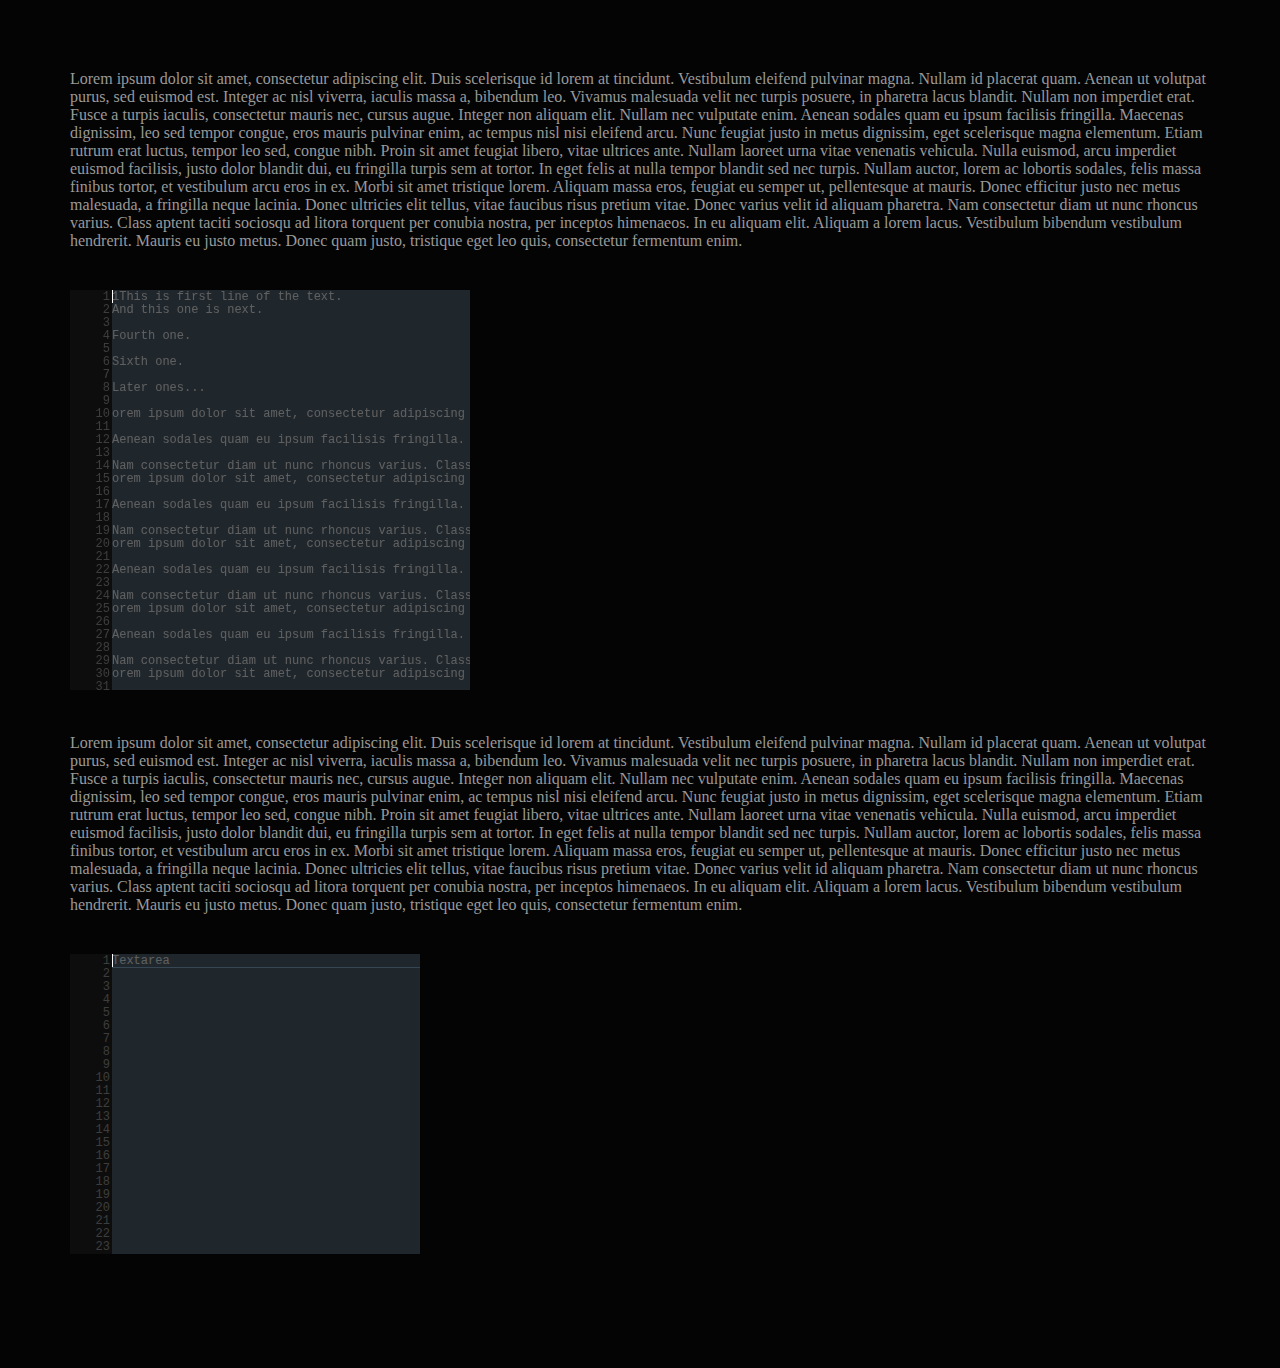
<file: index.html>
<!DOCTYPE html>
<html lang="en">
<head>
<meta charset="utf-8">
<meta http-equiv="X-UA-Compatible" content="IE=edge">
<meta name="viewport" content="width=device-width, initial-scale=1">
<title>js-dom-notepad - simple JavaScript text editor that replaces textarea</title>
<link href="src/js-dom-notepad.css" rel="stylesheet">
<style>
    body { margin:40px; padding:30px; background: #040404; color: #999999;}
    textarea { margin:0; padding:0; border:0; }
</style>
</head>
<body>
<div style="margin-bottom:20px">
Lorem ipsum dolor sit amet, consectetur adipiscing elit. Duis scelerisque id lorem at tincidunt. Vestibulum eleifend pulvinar magna. Nullam id placerat quam. Aenean ut volutpat purus, sed euismod est. Integer ac nisl viverra, iaculis massa a, bibendum leo. Vivamus malesuada velit nec turpis posuere, in pharetra lacus blandit. Nullam non imperdiet erat. Fusce a turpis iaculis, consectetur mauris nec, cursus augue. Integer non aliquam elit. Nullam nec vulputate enim.

Aenean sodales quam eu ipsum facilisis fringilla. Maecenas dignissim, leo sed tempor congue, eros mauris pulvinar enim, ac tempus nisl nisi eleifend arcu. Nunc feugiat justo in metus dignissim, eget scelerisque magna elementum. Etiam rutrum erat luctus, tempor leo sed, congue nibh. Proin sit amet feugiat libero, vitae ultrices ante. Nullam laoreet urna vitae venenatis vehicula. Nulla euismod, arcu imperdiet euismod facilisis, justo dolor blandit dui, eu fringilla turpis sem at tortor. In eget felis at nulla tempor blandit sed nec turpis. Nullam auctor, lorem ac lobortis sodales, felis massa finibus tortor, et vestibulum arcu eros in ex. Morbi sit amet tristique lorem. Aliquam massa eros, feugiat eu semper ut, pellentesque at mauris. Donec efficitur justo nec metus malesuada, a fringilla neque lacinia. Donec ultricies elit tellus, vitae faucibus risus pretium vitae. Donec varius velit id aliquam pharetra.

Nam consectetur diam ut nunc rhoncus varius. Class aptent taciti sociosqu ad litora torquent per conubia nostra, per inceptos himenaeos. In eu aliquam elit. Aliquam a lorem lacus. Vestibulum bibendum vestibulum hendrerit. Mauris eu justo metus. Donec quam justo, tristique eget leo quis, consectetur fermentum enim. 
</div>
<div style="margin-top:40px; margin-bottom:40px">
  <textarea style="width:400px;height:400px; margin:0" id="notepad"></textarea>
</div>
<div style="margin-bottom:20px">
Lorem ipsum dolor sit amet, consectetur adipiscing elit. Duis scelerisque id lorem at tincidunt. Vestibulum eleifend pulvinar magna. Nullam id placerat quam. Aenean ut volutpat purus, sed euismod est. Integer ac nisl viverra, iaculis massa a, bibendum leo. Vivamus malesuada velit nec turpis posuere, in pharetra lacus blandit. Nullam non imperdiet erat. Fusce a turpis iaculis, consectetur mauris nec, cursus augue. Integer non aliquam elit. Nullam nec vulputate enim.

Aenean sodales quam eu ipsum facilisis fringilla. Maecenas dignissim, leo sed tempor congue, eros mauris pulvinar enim, ac tempus nisl nisi eleifend arcu. Nunc feugiat justo in metus dignissim, eget scelerisque magna elementum. Etiam rutrum erat luctus, tempor leo sed, congue nibh. Proin sit amet feugiat libero, vitae ultrices ante. Nullam laoreet urna vitae venenatis vehicula. Nulla euismod, arcu imperdiet euismod facilisis, justo dolor blandit dui, eu fringilla turpis sem at tortor. In eget felis at nulla tempor blandit sed nec turpis. Nullam auctor, lorem ac lobortis sodales, felis massa finibus tortor, et vestibulum arcu eros in ex. Morbi sit amet tristique lorem. Aliquam massa eros, feugiat eu semper ut, pellentesque at mauris. Donec efficitur justo nec metus malesuada, a fringilla neque lacinia. Donec ultricies elit tellus, vitae faucibus risus pretium vitae. Donec varius velit id aliquam pharetra.

Nam consectetur diam ut nunc rhoncus varius. Class aptent taciti sociosqu ad litora torquent per conubia nostra, per inceptos himenaeos. In eu aliquam elit. Aliquam a lorem lacus. Vestibulum bibendum vestibulum hendrerit. Mauris eu justo metus. Donec quam justo, tristique eget leo quis, consectetur fermentum enim. 
</div>
<div style="margin-top:40px; margin-bottom:40px">
  <textarea style="width:350px;height:300px; margin:0" id="notepad2">Textarea</textarea>
</div>
</body>
<script src="src/js-dom-helper.js"></script>
<script src="src/js-dom-notepad.js"></script>
<script>
    $.on("documentload", function() {
        $('notepad').html(
`1This is first line of the text.
And this one is next.

Fourth one.

Sixth one.

Later ones...

orem ipsum dolor sit amet, consectetur adipiscing elit. Duis scelerisque id lorem at tincidunt. Vestibulum eleifend pulvinar magna. Nullam id placerat quam. Aenean ut volutpat purus, sed euismod est. Integer ac nisl viverra, iaculis massa a, bibendum leo. Vivamus malesuada velit nec turpis posuere, in pharetra lacus blandit. Nullam non imperdiet erat. Fusce a turpis iaculis, consectetur mauris nec, cursus augue. Integer non aliquam elit. Nullam nec vulputate enim.

Aenean sodales quam eu ipsum facilisis fringilla. Maecenas dignissim, leo sed tempor congue, eros mauris pulvinar enim, ac tempus nisl nisi eleifend arcu. Nunc feugiat justo in metus dignissim, eget scelerisque magna elementum. Etiam rutrum erat luctus, tempor leo sed, congue nibh. Proin sit amet feugiat libero, vitae ultrices ante. Nullam laoreet urna vitae venenatis vehicula. Nulla euismod, arcu imperdiet euismod facilisis, justo dolor blandit dui, eu fringilla turpis sem at tortor. In eget felis at nulla tempor blandit sed nec turpis. Nullam auctor, lorem ac lobortis sodales, felis massa finibus tortor, et vestibulum arcu eros in ex. Morbi sit amet tristique lorem. Aliquam massa eros, feugiat eu semper ut, pellentesque at mauris. Donec efficitur justo nec metus malesuada, a fringilla neque lacinia. Donec ultricies elit tellus, vitae faucibus risus pretium vitae. Donec varius velit id aliquam pharetra.

Nam consectetur diam ut nunc rhoncus varius. Class aptent taciti sociosqu ad litora torquent per conubia nostra, per inceptos himenaeos. In eu aliquam elit. Aliquam a lorem lacus. Vestibulum bibendum vestibulum hendrerit. Mauris eu justo metus. Donec quam justo, tristique eget leo quis, consectetur fermentum enim. 
orem ipsum dolor sit amet, consectetur adipiscing elit. Duis scelerisque id lorem at tincidunt. Vestibulum eleifend pulvinar magna. Nullam id placerat quam. Aenean ut volutpat purus, sed euismod est. Integer ac nisl viverra, iaculis massa a, bibendum leo. Vivamus malesuada velit nec turpis posuere, in pharetra lacus blandit. Nullam non imperdiet erat. Fusce a turpis iaculis, consectetur mauris nec, cursus augue. Integer non aliquam elit. Nullam nec vulputate enim.

Aenean sodales quam eu ipsum facilisis fringilla. Maecenas dignissim, leo sed tempor congue, eros mauris pulvinar enim, ac tempus nisl nisi eleifend arcu. Nunc feugiat justo in metus dignissim, eget scelerisque magna elementum. Etiam rutrum erat luctus, tempor leo sed, congue nibh. Proin sit amet feugiat libero, vitae ultrices ante. Nullam laoreet urna vitae venenatis vehicula. Nulla euismod, arcu imperdiet euismod facilisis, justo dolor blandit dui, eu fringilla turpis sem at tortor. In eget felis at nulla tempor blandit sed nec turpis. Nullam auctor, lorem ac lobortis sodales, felis massa finibus tortor, et vestibulum arcu eros in ex. Morbi sit amet tristique lorem. Aliquam massa eros, feugiat eu semper ut, pellentesque at mauris. Donec efficitur justo nec metus malesuada, a fringilla neque lacinia. Donec ultricies elit tellus, vitae faucibus risus pretium vitae. Donec varius velit id aliquam pharetra.

Nam consectetur diam ut nunc rhoncus varius. Class aptent taciti sociosqu ad litora torquent per conubia nostra, per inceptos himenaeos. In eu aliquam elit. Aliquam a lorem lacus. Vestibulum bibendum vestibulum hendrerit. Mauris eu justo metus. Donec quam justo, tristique eget leo quis, consectetur fermentum enim. 
orem ipsum dolor sit amet, consectetur adipiscing elit. Duis scelerisque id lorem at tincidunt. Vestibulum eleifend pulvinar magna. Nullam id placerat quam. Aenean ut volutpat purus, sed euismod est. Integer ac nisl viverra, iaculis massa a, bibendum leo. Vivamus malesuada velit nec turpis posuere, in pharetra lacus blandit. Nullam non imperdiet erat. Fusce a turpis iaculis, consectetur mauris nec, cursus augue. Integer non aliquam elit. Nullam nec vulputate enim.

Aenean sodales quam eu ipsum facilisis fringilla. Maecenas dignissim, leo sed tempor congue, eros mauris pulvinar enim, ac tempus nisl nisi eleifend arcu. Nunc feugiat justo in metus dignissim, eget scelerisque magna elementum. Etiam rutrum erat luctus, tempor leo sed, congue nibh. Proin sit amet feugiat libero, vitae ultrices ante. Nullam laoreet urna vitae venenatis vehicula. Nulla euismod, arcu imperdiet euismod facilisis, justo dolor blandit dui, eu fringilla turpis sem at tortor. In eget felis at nulla tempor blandit sed nec turpis. Nullam auctor, lorem ac lobortis sodales, felis massa finibus tortor, et vestibulum arcu eros in ex. Morbi sit amet tristique lorem. Aliquam massa eros, feugiat eu semper ut, pellentesque at mauris. Donec efficitur justo nec metus malesuada, a fringilla neque lacinia. Donec ultricies elit tellus, vitae faucibus risus pretium vitae. Donec varius velit id aliquam pharetra.

Nam consectetur diam ut nunc rhoncus varius. Class aptent taciti sociosqu ad litora torquent per conubia nostra, per inceptos himenaeos. In eu aliquam elit. Aliquam a lorem lacus. Vestibulum bibendum vestibulum hendrerit. Mauris eu justo metus. Donec quam justo, tristique eget leo quis, consectetur fermentum enim. 
orem ipsum dolor sit amet, consectetur adipiscing elit. Duis scelerisque id lorem at tincidunt. Vestibulum eleifend pulvinar magna. Nullam id placerat quam. Aenean ut volutpat purus, sed euismod est. Integer ac nisl viverra, iaculis massa a, bibendum leo. Vivamus malesuada velit nec turpis posuere, in pharetra lacus blandit. Nullam non imperdiet erat. Fusce a turpis iaculis, consectetur mauris nec, cursus augue. Integer non aliquam elit. Nullam nec vulputate enim.

Aenean sodales quam eu ipsum facilisis fringilla. Maecenas dignissim, leo sed tempor congue, eros mauris pulvinar enim, ac tempus nisl nisi eleifend arcu. Nunc feugiat justo in metus dignissim, eget scelerisque magna elementum. Etiam rutrum erat luctus, tempor leo sed, congue nibh. Proin sit amet feugiat libero, vitae ultrices ante. Nullam laoreet urna vitae venenatis vehicula. Nulla euismod, arcu imperdiet euismod facilisis, justo dolor blandit dui, eu fringilla turpis sem at tortor. In eget felis at nulla tempor blandit sed nec turpis. Nullam auctor, lorem ac lobortis sodales, felis massa finibus tortor, et vestibulum arcu eros in ex. Morbi sit amet tristique lorem. Aliquam massa eros, feugiat eu semper ut, pellentesque at mauris. Donec efficitur justo nec metus malesuada, a fringilla neque lacinia. Donec ultricies elit tellus, vitae faucibus risus pretium vitae. Donec varius velit id aliquam pharetra.

Nam consectetur diam ut nunc rhoncus varius. Class aptent taciti sociosqu ad litora torquent per conubia nostra, per inceptos himenaeos. In eu aliquam elit. Aliquam a lorem lacus. Vestibulum bibendum vestibulum hendrerit. Mauris eu justo metus. Donec quam justo, tristique eget leo quis, consectetur fermentum enim. 
orem ipsum dolor sit amet, consectetur adipiscing elit. Duis scelerisque id lorem at tincidunt. Vestibulum eleifend pulvinar magna. Nullam id placerat quam. Aenean ut volutpat purus, sed euismod est. Integer ac nisl viverra, iaculis massa a, bibendum leo. Vivamus malesuada velit nec turpis posuere, in pharetra lacus blandit. Nullam non imperdiet erat. Fusce a turpis iaculis, consectetur mauris nec, cursus augue. Integer non aliquam elit. Nullam nec vulputate enim.

Aenean sodales quam eu ipsum facilisis fringilla. Maecenas dignissim, leo sed tempor congue, eros mauris pulvinar enim, ac tempus nisl nisi eleifend arcu. Nunc feugiat justo in metus dignissim, eget scelerisque magna elementum. Etiam rutrum erat luctus, tempor leo sed, congue nibh. Proin sit amet feugiat libero, vitae ultrices ante. Nullam laoreet urna vitae venenatis vehicula. Nulla euismod, arcu imperdiet euismod facilisis, justo dolor blandit dui, eu fringilla turpis sem at tortor. In eget felis at nulla tempor blandit sed nec turpis. Nullam auctor, lorem ac lobortis sodales, felis massa finibus tortor, et vestibulum arcu eros in ex. Morbi sit amet tristique lorem. Aliquam massa eros, feugiat eu semper ut, pellentesque at mauris. Donec efficitur justo nec metus malesuada, a fringilla neque lacinia. Donec ultricies elit tellus, vitae faucibus risus pretium vitae. Donec varius velit id aliquam pharetra.

Nam consectetur diam ut nunc rhoncus varius. Class aptent taciti sociosqu ad litora torquent per conubia nostra, per inceptos himenaeos. In eu aliquam elit. Aliquam a lorem lacus. Vestibulum bibendum vestibulum hendrerit. Mauris eu justo metus. Donec quam justo, tristique eget leo quis, consectetur fermentum enim. 
orem ipsum dolor sit amet, consectetur adipiscing elit. Duis scelerisque id lorem at tincidunt. Vestibulum eleifend pulvinar magna. Nullam id placerat quam. Aenean ut volutpat purus, sed euismod est. Integer ac nisl viverra, iaculis massa a, bibendum leo. Vivamus malesuada velit nec turpis posuere, in pharetra lacus blandit. Nullam non imperdiet erat. Fusce a turpis iaculis, consectetur mauris nec, cursus augue. Integer non aliquam elit. Nullam nec vulputate enim.

Aenean sodales quam eu ipsum facilisis fringilla. Maecenas dignissim, leo sed tempor congue, eros mauris pulvinar enim, ac tempus nisl nisi eleifend arcu. Nunc feugiat justo in metus dignissim, eget scelerisque magna elementum. Etiam rutrum erat luctus, tempor leo sed, congue nibh. Proin sit amet feugiat libero, vitae ultrices ante. Nullam laoreet urna vitae venenatis vehicula. Nulla euismod, arcu imperdiet euismod facilisis, justo dolor blandit dui, eu fringilla turpis sem at tortor. In eget felis at nulla tempor blandit sed nec turpis. Nullam auctor, lorem ac lobortis sodales, felis massa finibus tortor, et vestibulum arcu eros in ex. Morbi sit amet tristique lorem. Aliquam massa eros, feugiat eu semper ut, pellentesque at mauris. Donec efficitur justo nec metus malesuada, a fringilla neque lacinia. Donec ultricies elit tellus, vitae faucibus risus pretium vitae. Donec varius velit id aliquam pharetra.

Nam consectetur diam ut nunc rhoncus varius. Class aptent taciti sociosqu ad litora torquent per conubia nostra, per inceptos himenaeos. In eu aliquam elit. Aliquam a lorem lacus. Vestibulum bibendum vestibulum hendrerit. Mauris eu justo metus. Donec quam justo, tristique eget leo quis, consectetur fermentum enim.
`);
        $('notepad').notepad('init');
        $('notepad2').notepad('init');
    });
</script>
</html>
</file>
<file: src/js-dom-notepad.css>
#textarea-to-replace-container {
  all: revert;
}
.jsnotepad {
  font-family: courier;
  font-size: 12px;  
}
.jsnotepad pre {
  font-family: courier;
  font-size: 12px;
}
.jsnotepad-container {
  background: #141414;
}
.jsnotepad-line-numbers {
  background: #222222;
  text-align: right;
  width: 40px;
  float: left;
  padding-right: 2px;
  overflow: hidden;
}
.jsnotepad-line-numbers pre {
  margin: 0;
  padding: 0;
  height: 13px;
  display: block;
}
.jsnotepad-lines {
  float: left;
  clear: right;
  padding: 0;
  overflow: scroll;
  z-index: 5000;
}
.jsnotepad-lines pre {
  margin: 0;
  padding: 0;
  color: #eeeeee;
  height: 13px;
}
.jsnotepad-lines pre:last-child {
  border-bottom: solid 1px #88AFD0;
}
.jsnotepad-cursor {
  margin: 0;
  padding: 0;
  border:0;
  padding-left:1px;
  background-color:#ffffff;
  z-index: 5100;
  height: 13px;
}
.jsnotepad-char {
  margin: 0;
  padding: 0;
  background: none;
  opacity: 1;
  color: #ffffff;
  height: 13px;
  display: inline-block;
}
.jsnotepad-cursor textarea {
  margin: 0;
  padding: 0;
  border: 0;
  color: #eeeeee;
  background: none;
  text-align: left;
  resize: none;
  width: 0;
  height: 0;
}
.jsnotepad-selection-lines {
  padding: 0;
  overflow: scroll;
  background: #4F6272;
  z-index: 4900;
}
.jsnotepad-selection-lines pre {
  margin: 0;
  padding: 0;
  color: #eeeeee;
  height: 13px;
}
.jsnotepad-selection-lines span {
  background: #5F8292;
}
.jsnotepad-blur {
  background: #000000;
  opacity: 0.6;
}
</file>
